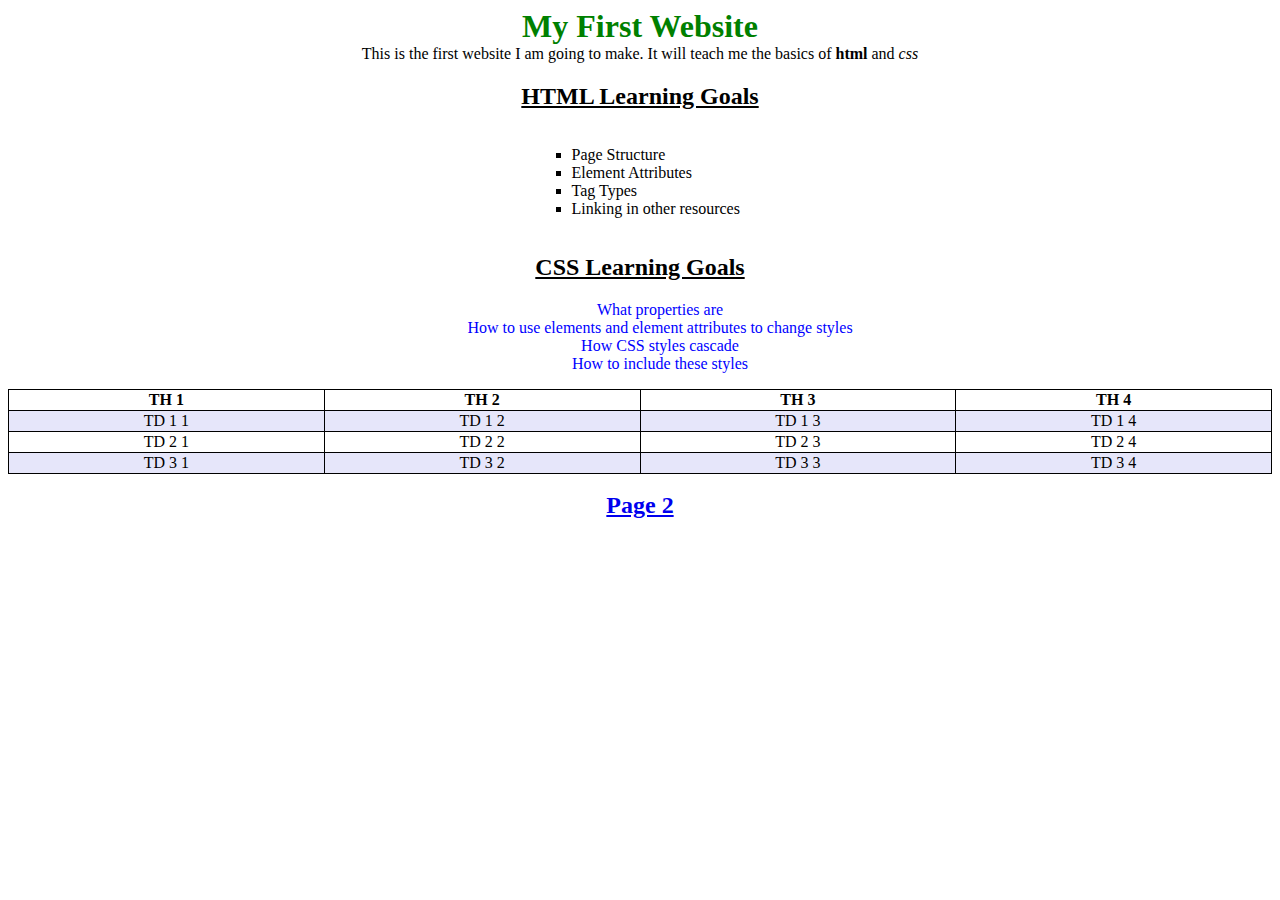
<file: index.html>
<!DOCTYPE html>
<html lang="en">
<head>
    <meta charset="UTF8">
    <title>Demo Project</title>
    <link rel="stylesheet" href="./styles/style.css">
</head>
<body>
    <h1 class="center">My First Website</h1>
    <p class="center">
        This is the first website I am going to make. It will teach me the basics of
        <strong>html</strong> and <em>css</em>
    </p>
    <div class="center">
        <h2 class="html-list-head">HTML Learning Goals</h2>
        <ul class="center-list">
            <li class="html-list">Page Structure</li>
            <li class="html-list">Element Attributes</li>
            <li class="html-list">Tag Types</li>
            <li class="html-list">Linking in other resources</li>
        </ul>
    </div>
    <div class="center">
        <h2 class="css-list-head">CSS Learning Goals</h2>
        <ul>
            <li class="css-list">What properties are</li>
            <li class="css-list">How to use elements and element attributes to change styles</li>
            <li class="css-list">How CSS styles cascade</li>
            <li class="css-list">How to include these styles</li>
        </ul>
    </div>
    <table class="center">
        <tr class="th">
            <th>TH 1</th>
            <th>TH 2</th>
            <th>TH 3</th>
            <th>TH 4</th>
        </tr>
        <tr class="tr1">
            <td>TD 1 1</td>
            <td>TD 1 2</td>
            <td>TD 1 3</td>
            <td>TD 1 4</td>
        </tr>
        <tr>
            <td>TD 2 1</td>
            <td>TD 2 2</td>
            <td>TD 2 3</td>
            <td>TD 2 4</td>
        </tr>
        <tr class="tr3">
            <td>TD 3 1</td>
            <td>TD 3 2</td>
            <td>TD 3 3</td>
            <td>TD 3 4</td>
        </tr>
    </table>
    <br>
    <h2 class="center"><a href="./page2.html">Page 2</a></h2>
</body>
</html>
</file>
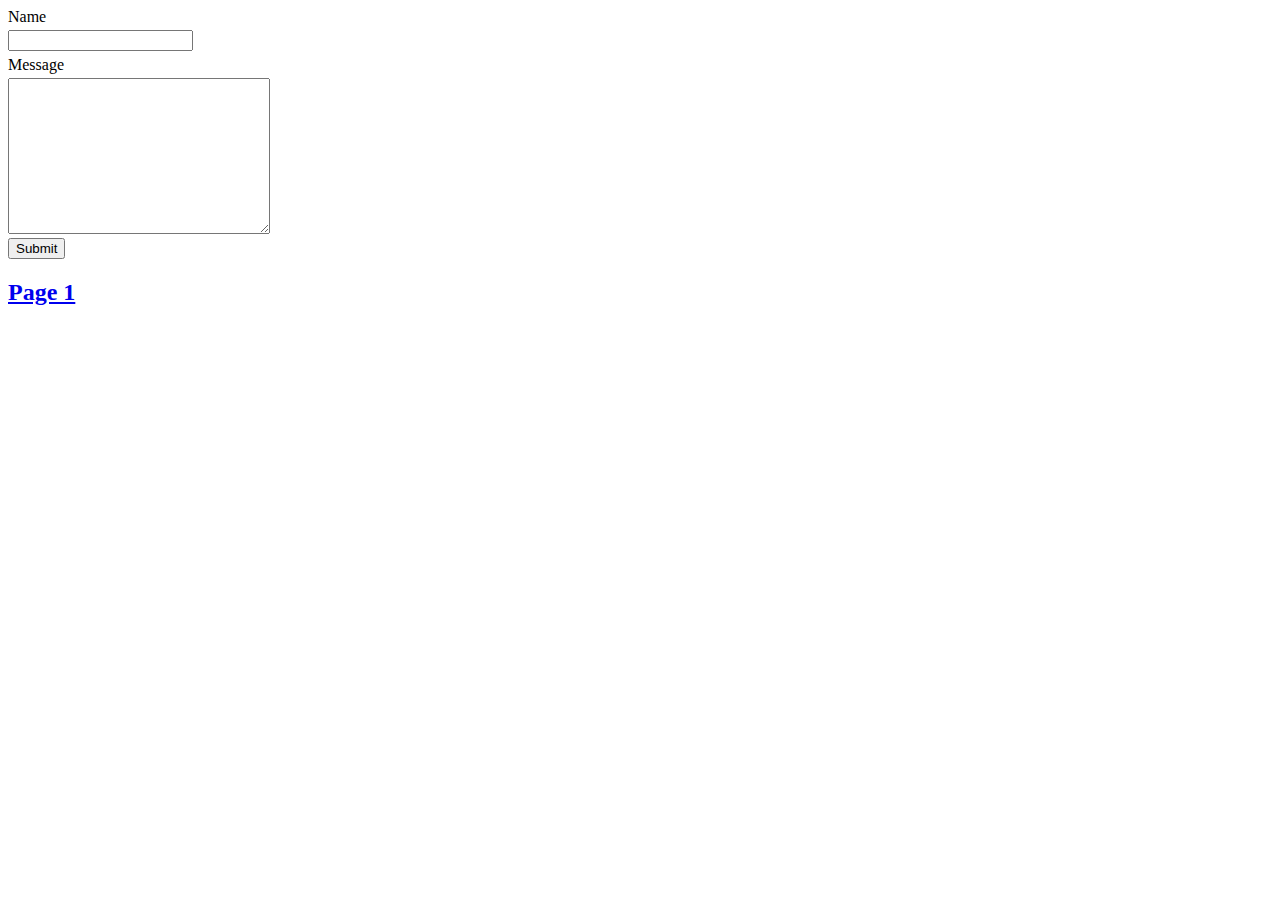
<file: page2.html>
<!DOCTYPE html>
<html lang="en">
<head>
    <meta charset="UTF8">
    <Title>Page 2</Title>
    <link rel="stylesheet" href="./styles/style.css">
</head>
<body>
    <form action="#">
        <div>
            <label for="name">Name</label>
            <input type="text" name="name" id="name">
        </div>
        <div>
            <label for="message">Message</label>
            <textarea name="message" id="message" cols="30" rows="10"></textarea>
        </div>
        <div>
            <button type="submit">Submit</button>
        </div>
    </form>
    <h2><a href="./index.html">Page 1</a></h2>
</body>
</html>
</file>
<file: styles/style.css>
h1 {
    color: green;
}

li {
    list-style: none;
}

table {
    border-collapse: collapse;
}

table, td, th {
    border: 1px solid black;
}

.html-list {
    list-style-type: square;
}

.css-list {
    color: blue;
}
.html-list-head, .css-list-head {
    text-decoration: underline;
}
.center {
    width: 100%;
    margin: auto;
    text-align: center;
}

.center-list {
    width: 14%;
    list-style-position: inside;
    text-align: left;
    display: inline-block;
}

input, label, textarea {
    display: block;
    margin-top: .3em;
}

button {
    margin-top: .3em;
}

.tr1, .tr3 {
    background: lavender;
}

.th {
    font-weight: bold;
}
</file>
